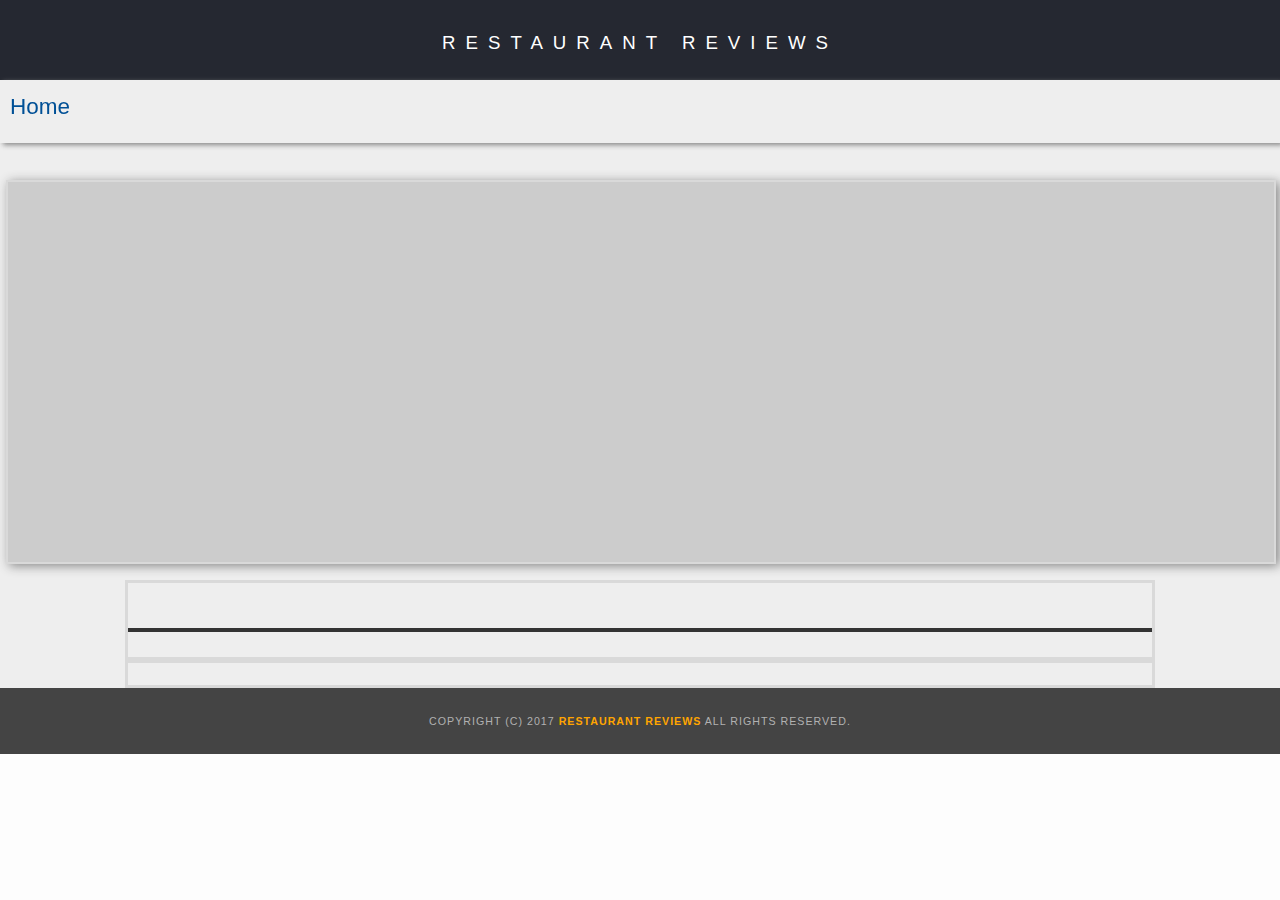
<file: restaurant.html>
<!DOCTYPE html>
<html lang="en">

<head>
  <!-- setting the viewport to display the website in every devices -->
  <meta name="viewport" content="width=device-width, initial-scale=1">
  <!-- Normalize.css for better cross-browser consistency -->
  <link rel="stylesheet" src="//normalize-css.googlecode.com/svn/trunk/normalize.css" />
  <!-- Main CSS file -->
  <link rel="stylesheet" href="css/styles.css" type="text/css">
  <title>Restaurant Info</title>
</head>

<body class="inside">
  <!-- Beginning header -->
  <header>
    <!-- Beginning nav -->
    <nav>
      <h1><a href="/">Restaurant Reviews</a></h1>
    </nav>
    <!-- Beginning breadcrumb -->
    <nav id="breadcrumb" aria-label="Breadcrumb">
      <ol id="breadcrumb-ol">
        <li>
          <a href="/">Home</a>
        </li>
      </ol>
    </nav>
    <!-- End breadcrumb -->
    <!-- End nav -->
  </header>
  <!-- End header -->

  <!-- Beginning main -->
  <main id="maincontent">
    <!-- Beginning map -->
    <section id="map-container">
      <div id="map" role="application"></div>
    </section>
    <!-- End map -->
    <!-- Beginning restaurant -->
    <section id="restaurant-container" tabindex="-1" >
      <h2 id="restaurant-name" tabindex="0"></h2>
      <img id="restaurant-img" tabindex="0">
      <p id="restaurant-cuisine" tabindex="0"></p>
      <p id="restaurant-address" tabindex="0"></p>
      <table id="restaurant-hours"></table>
    </section>
    <!-- end restaurant -->
    <!-- Beginning reviews -->
    <section id="reviews-container"  tabindex="-1">
      <ul id="reviews-list" tabindex="-1" aria-label="Reviews"></ul>
    </section>
    <!-- End reviews -->
  </main>
  <!-- End main -->

  <!-- Beginning footer -->
  <footer id="footer">
    Copyright (c) 2017 <a href="/"><strong>Restaurant Reviews</strong></a> All Rights Reserved.
  </footer>
  <!-- End footer -->

  <!-- Beginning scripts -->
  <!-- Database helpers -->
  <script type="text/javascript" src="js/dbhelper.js"></script>
  <!-- Main javascript file -->
  <script type="text/javascript" src="js/restaurant_info.js"></script>
  <!-- Google Maps -->
  <script async defer src="https://maps.googleapis.com/maps/api/js?key=AIzaSyAUnTt1ZRMUhQOAk4u-ZNl0J_FPj_Jp9UA&libraries=places&callback=initMap"></script>
  <!-- End scripts -->
</body>

</html>
</file>
<file: css/styles.css>
@charset "utf-8";
/* CSS Document */
body,td,th,p {
  font-family: Arial, Helvetica, sans-serif;
  font-size: 10pt;
  color: #333;
  line-height: 1.5;
  margin: 0;
}
body {
  background-color: #fdfdfd;
}
ul, li {
  font-family: Arial, Helvetica, sans-serif;
  font-size: 2.5vh;
  color: #333;
}
a {
  color: orange;
  text-decoration: none;
}
a:hover, a:focus {
  color: #3397db;
  text-decoration: none;
}
a img{
  border: none 0px #fff;
}
h1, h2, h3, h4, h5, h6 {
  font-family: Arial, Helvetica, sans-serif;
}
article, aside, canvas, details, figcaption, figure, footer, header, hgroup, menu, nav, section {
  display: block;
}
#maincontent {
  background-color: #f3f3f3;
  width: 100%;
}
#footer {
  color: #B1B1B1;
  background: #444444;
  opacity: 1;
  font-size: 8pt;
  letter-spacing: 1px;
  padding: 25px;
  margin-bottom: -70px;
  text-align: center;
  text-transform: uppercase;
}
/* ====================== Navigation ====================== */
nav {
  width: 100%;
  height: 80px;
  background-color: #252831;
}
nav h1 {
  margin: auto;
  padding: 20px;
  text-align:center;
}
nav h1 a {
  color: #fff;
  font-size: 14pt;
  font-weight: 200;
  letter-spacing: 10px;
  text-transform: uppercase;
}
#breadcrumb {
  list-style: none;
  background-color: #eee;
  width: 100%;
  box-shadow: 3px 2px 5px #888888;
  height: 7%;
}
/* Display list items side by side */
#breadcrumb ol li {
  display: inline;
}

/* Add a slash symbol (/) before/behind each list item */
#breadcrumb li+li:before {
  padding: 8px;
  color: black;
  content: "/\00a0";
}

/* Add a color to all links inside the list */
#breadcrumb ol li a {
  color: #005096;
  text-decoration: none;
}
#breadcrumb ol  {
  padding-left: 10px;
}
/* Add a color on mouse-over */
#breadcrumb ol li a:hover {
  color: #01447e;
  text-decoration: underline;
}
/* ====================== Map ====================== */
#map {
  height: 400px;
  width: 100%;
  background-color: #ccc;
}
/* ====================== Restaurant Filtering ====================== */
.filter-options {
  width: 100%;
  height: 100%;
  background-color: #29648b;
  align-items: center;
  display: flex;
  flex-wrap: wrap;
}
.filter-options h2 {
  color: white;
  font-size: 2vw;
  font-weight: normal;
  line-height: 1;
  margin: 5px 10px;
  width: calc((100%-20px)/4);
}
.filter-options select {
  background-color: white;
  border: 1px solid #fff;
  font-family: Arial,sans-serif;
  font-size: 2vw;
  height: 100%;
  letter-spacing: 0;
  margin: 10px auto 10px auto;
  padding: 0 10px;
  width: calc((100% - 20px)/3);
}
@media screen and (max-width: 700px) {
  .filter-options h2 {
    width: 100%;
    font-size: 3vw;
    text-align: center;
  }
  .filter-options select {
    width: 100%;
    height: 5vh;
    margin: 10px 10px 10px 10px;
    font-size: 3vw;
  }
}
/* ====================== Restaurant Listing ====================== */
#restaurants-list {
  background-color: #f3f3f3;
  list-style: outside none none;
  margin: 0;
  padding: 30px 0 60px;
  display: flex;
  flex-wrap: wrap;
  width: 100%;
}
#restaurants-list li {
  background-color: #fff;
  border: 2px solid #ccc;
  font-family: Arial,sans-serif;
  margin: 15px;
  min-height: 380px;
  padding: 0 30px 25px;
  text-align: left;
  width: calc((100% - 200px)/2);
  padding-bottom: 50px;

}
#restaurants-list .restaurant-img {
  background-color: #ccc;
  display: block;
  margin: 0;
  width: 30vw;
  min-height: 248px;
  min-width: 100%;
}
#restaurants-list li h2 {
  color: #703f0a;
  background: #FFF;
  opacity: 1;
  font-family: Arial,sans-serif;
  font-size: 13pt;
  font-weight: 700;
  letter-spacing: 0;
  line-height: 1.3;
  margin: 20px 0 10px;
  text-transform: uppercase;
  text-align: center;
}
#restaurants-list p {
  margin: 0;
  font-size: 11pt;
}
#restaurants-list p:last-child {
  margin: 50px;
}
#restaurants-list li a {
  color: #fff;
  background: #7d4f00;
  opacity: 1;
  border-bottom: 3px solid #eee;
  display: inline-block;
  font-size: 10pt;
  margin: 15px 0 0;
  padding: 8px 30px 10px;
  text-align: center;
  text-decoration: none;
  text-transform: uppercase;
}
@media screen and (max-width: 700px) {
  #restaurants-list li {
    width: 100%;
  }
  #restaurants-list .restaurant-img {
    width: 60vw;
    max-height: 450px;
  }
}
@media screen and (min-width: 1300px) {
  #restaurants-list li {
    max-width: 25%;
    margin: 5px auto 20px auto;
  }
  #restaurants-list .restaurant-img {
    max-width: 200px;
    margin: auto;
  }
}
/* ====================== Restaurant Details ====================== */
.inside{
  width: 100%;
}
.inside #maincontent{
  background-color: #eee;
  width: 100%;
  display:flex;
  flex-wrap: wrap;
}
.inside header nav {
  position: fixed;
  width: 100%;
  z-index: 1000;
}
.inside #breadcrumb {
  position:fixed;
  z-index: 1000;
  margin: 80px 0;
  font-size: 10px;
}
.inside #map-container {
  height: 400px;
  width: 100%;
  margin: 20vh 8px 0 6px;
}
.inside #map {
  border: 2px solid #d9d9d9;
  background-color: #ccc;
  height: 95%;
  width: 100%;
  box-shadow: 3px 2px 10px #888888;
}
#restaurant-name {
  color: #d07000;
  font-family: Arial,sans-serif;
  font-size: 18pt;
  font-weight: 600;
  letter-spacing: 0;
  margin: 15px 0 30px;
  text-transform: uppercase;
  line-height: 1.1;
  text-align:center;
}
#restaurant-img {
  width: 50vw;
  margin:0 0 0 18%;
}
@media screen and (max-width:600px) {
  #restaurant-img {
    width: 100%;
    margin: 0;
  }
}
#restaurant-address {
  font-size: 17pt;
  margin: auto;
  text-align:center;
}
#restaurant-cuisine {
  background-color: #333;
  color: #ddd;
  font-size: 12pt;
  font-weight: 300;
  letter-spacing: 10px;
  margin: -5px 0 20px;
  padding: 2px 0;
  text-align: center;
  text-transform: uppercase;
  width: 100%;
}
#restaurant-container, #reviews-container {
  border: 3px solid #d9d9d9;
  width: 80%;
  margin: auto;
}
#reviews-container h3 {
  color: #5e3c10;
  font-weight: 0;
  letter-spacing: 1px;
  padding-left: 3vw;
  margin: 15px;
  font-size: 2em;
}
#reviews-list {
  background-color: #eee;
  padding:0;
}
#reviews-list li {
  background-color: #eee;
  border: 2px solid #333;
  border-radius: 15px;
  list-style-type: none;
  margin: 0 auto 2vw auto;
  overflow: hidden;
  position: relative;
  width: 90%;
  display: flex;
  flex-wrap: wrap;
}
#reviews-list li p:not([id^=name]):not([id^=date]):not([id^=rating]) {
  padding: 10px 20px 10px;
  flex-basis: 100%;
  font-size: 1em;
}
#reviews-list [id^=name] {
  /*box-shadow: 1px 3px 10px #888888;*/
  border-top-left-radius: inherit;
  font-weight: 700;
  font-size: 1em;
  letter-spacing: 0.5vw;
  color: wheat;
  background-color: #333;
  width: 50%;
  text-indent: 13vw;
  padding: 6px 0 10px 0;
}
#reviews-list  [id^=date] {
  /*box-shadow: 3px 3px 10px #888888;*/
  border-top-right-radius: inherit;
  font-weight: 300;
  font-size: 1em;
  background-color: #333;
  color: wheat;
  width: 50%;
  text-indent: 10vw;
  padding: 6px 0 10px 0;
}
#reviews-list [id^=rating] {
  border-radius: 5px;
  color: #F5DEB3;
  background: #006C8B;
  opacity: 1;
  margin: 10px 0 0 19px;
  box-shadow: 2px 2px #888888;
  padding: 10px 10px 10px 10px;
}
@media screen and (max-width:724px) {
  #reviews-list [id^=date] {
    text-indent: 0;
    font-size: 0.8em;
  }
  #reviews-list [id^=name] {
    transition: width 0.5s;
    font-weight: 300;
    text-indent: 10vw;
    font-size: 0.8em;
  }
}
#restaurant-hours, #restaurant-hours tr {
  display: flex;
  flex-wrap: wrap;
  width: 50%;
  margin: 5px auto 5px auto;
  box-shadow: 2px 6px 8px #888888;
}
#restaurant-hours, #restaurant-hours tr td {
  width: 80%;
  text-align:center;
  font-size: 11pt;
}
#restaurant-hours tr td:first-child {
  color: #666;
  text-align:center;
  font-weight: 700;
  width: 100%;
  max-height: 35%;
  padding-bottom:0;
}
#restaurant-hours tr td:last-child {
  color: #666;
  width: 100%;
  padding-top: 0;
}
*:focus {
  outline: none;
  box-shadow: 5px 5px 5px #7A4507;
}
#reviews-list [id^=rating]:focus {
  outline: none;
  border: 2px solid #000000;

}
.filter-options select:focus {
  outline: none;
  border: 2px solid #000000;
}
*:hover {
  outline: none;
}
</file>
